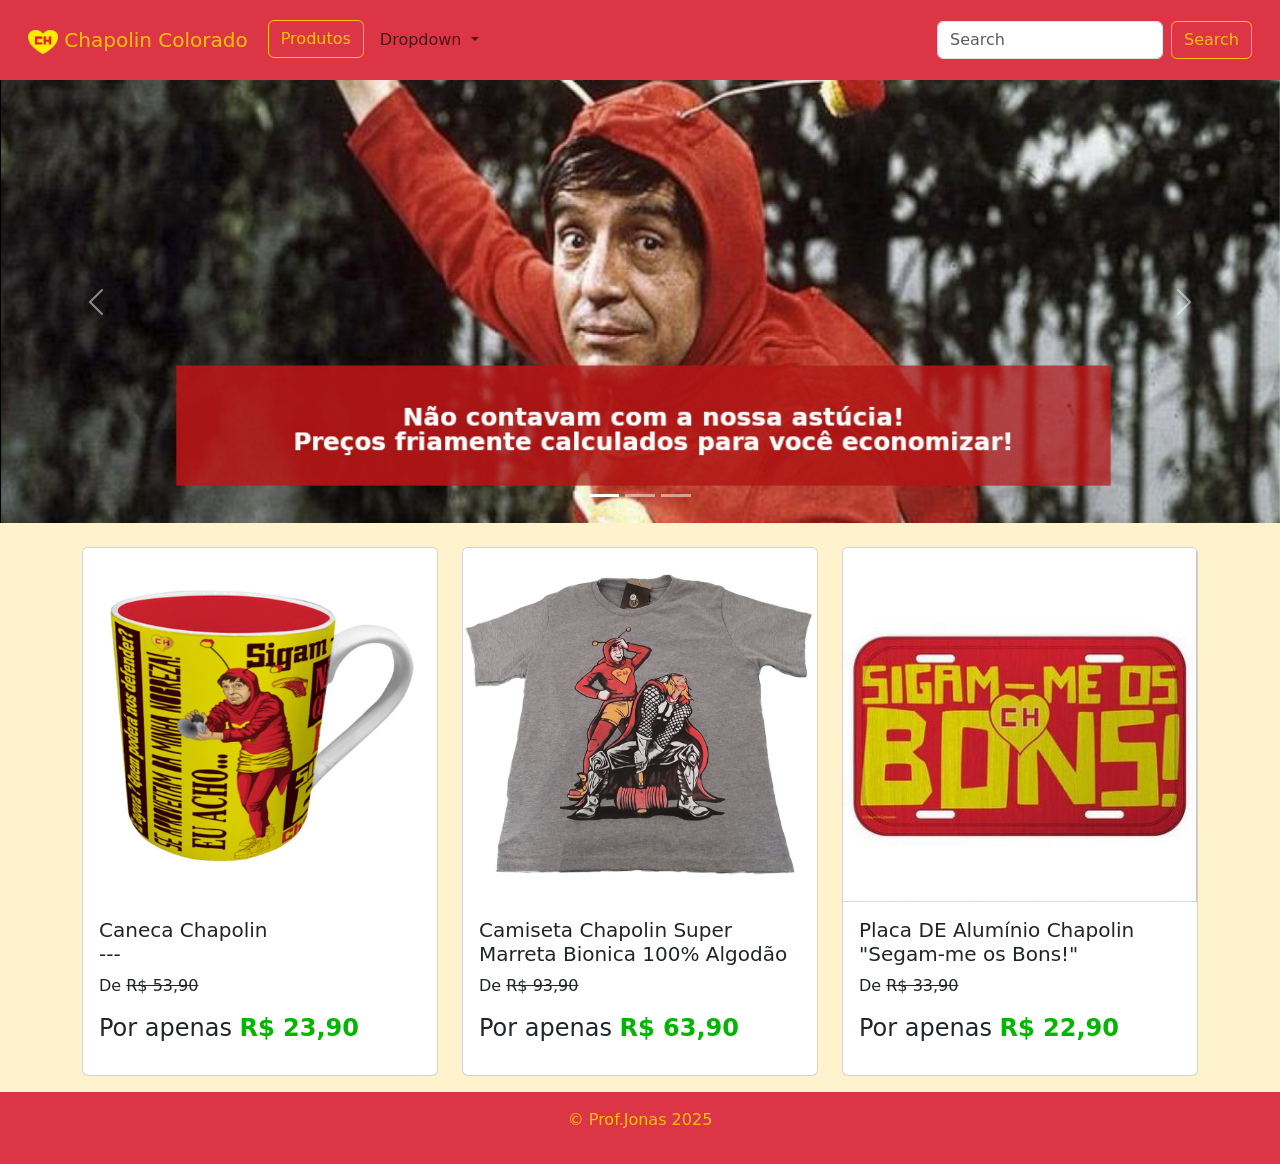
<file: index.html>
<!DOCTYPE html>
<html lang="pt-br">
<head>
    <meta name="viewport" content="width=device-width, initial-scale=1.0">
    <meta charset="UTF-8">
    <title>Chapolin</title>
    <link rel="shortcut icon" type="image/png" href="img/colorado.png"/>
    <!-- Importar o CSS do Bootstrap -->
    <link rel="stylesheet" href="css/bootstrap.min.css">
    <style>
      html,body{
        min-height: 100vh;
        display: flex;
        flex-direction: column;
        margin: 0;   
      }
      main{
        flex: 1;
      }
      footer{
        width: 100%;
      }
    </style>
    
</head>
<body class="bg-warning-subtle">
    <!-- minha sessão de cabeçalho ou nav bar-->
    <header>
        <nav class="navbar navbar-expand-lg text-bg-danger p-3">
          <div class="container-fluid">
            <a class="navbar-brand text-warning" href="index.html">
              <img src="img/colorado.png" alt="chapolin" width="30" height="24">
              Chapolin Colorado</a>
            <button class="navbar-toggler" type="button" data-bs-toggle="collapse" data-bs-target="#navbarSupportedContent" aria-controls="navbarSupportedContent" aria-expanded="false" aria-label="Toggle navigation">
              <span class="navbar-toggler-icon"></span>
            </button>
            <div class="collapse navbar-collapse" id="navbarSupportedContent">
              <ul class="navbar-nav me-auto mb-2 mb-lg-0">
                <li class="nav-item p-1">
                  <a type="button" class="btn btn-outline-warning" href="pages/produtos.html">Produtos</a>
                </li>
                <li class="nav-item dropdown p-1">
                  <a class="nav-link dropdown-toggle btn btn-outline-warning" href="#" role="button" data-bs-toggle="dropdown" aria-expanded="false">
                    Dropdown
                  </a>
                  <ul class="dropdown-menu btn btn-outline-warning">
                    <li><a class="dropdown-item" href="pages/contatos.html">Contatos</a></li>
                    <li><hr class="dropdown-divider"></li>
                    <li><a class="dropdown-item" href="#">Em breve</a></li>
                    <li><a class="dropdown-item" href="#">Em breve</a></li>
                  </ul>
                </li>
              </ul>
              <form class="d-flex" role="search">
                <input class="form-control me-2" type="search" placeholder="Search" aria-label="Search">
                <button class="btn btn-outline-warning" type="submit">Search</button>
              </form>
            </div>
          </div>
        </nav>
    </header>
        
    <main>
    <!-- Minha sessão de carrosel -->

    <div id="carouselExampleIndicators" class="carousel slide">
      <div class="carousel-indicators">
        <button type="button" data-bs-target="#carouselExampleIndicators" data-bs-slide-to="0" class="active" aria-current="true" aria-label="Slide 1"></button>
        <button type="button" data-bs-target="#carouselExampleIndicators" data-bs-slide-to="1" aria-label="Slide 2"></button>
        <button type="button" data-bs-target="#carouselExampleIndicators" data-bs-slide-to="2" aria-label="Slide 3"></button>
      </div>
      <div class="carousel-inner">
        <div class="carousel-item active">
          <img src="img/chapolin.jpeg" class="d-block w-100" alt="...">
        </div>
        <div class="carousel-item">
          <img src="img/canecas.jpg" class="d-block w-100" alt="...">
        </div>
        <div class="carousel-item">
          <img src="img/mochilas.jpg" class="d-block w-100" alt="...">
        </div>
      </div>
      <button class="carousel-control-prev" type="button" data-bs-target="#carouselExampleIndicators" data-bs-slide="prev">
        <span class="carousel-control-prev-icon" aria-hidden="true"></span>
        <span class="visually-hidden">Previous</span>
      </button>
      <button class="carousel-control-next" type="button" data-bs-target="#carouselExampleIndicators" data-bs-slide="next">
        <span class="carousel-control-next-icon" aria-hidden="true"></span>
        <span class="visually-hidden">Next</span>
      </button>
    </div>

    <br>
    <!--Minha sessão de cards-->
    <div class="container">
      <div class="row row-cols-1 row-cols-md-3 g-4">
        <div class="col">
          <div class="card">
            <img src="img/produtos/caneca.jpg" class="card-img-top" alt="...">
            <div class="card-body">
              <h5 class="card-title">Caneca Chapolin <br> --- </h5>
              <p class="card-text">De <span style="text-decoration: line-through;">R$ 53,90</span></p>
              <p class="card-text"> <h4> Por apenas <span style="font-weight: 600; color: rgb(2, 182, 2);">R$ 23,90</span> </h4> </p>
            </div>
          </div>
        </div>
        <div class="col">
          <div class="card">
            <img src="img/produtos/camiseta.jpeg" class="card-img-top" alt="...">
            <div class="card-body">
              <h5 class="card-title">Camiseta Chapolin Super Marreta Bionica 100% Algodão</h5>
              <p class="card-text">De <span style="text-decoration: line-through;">R$ 93,90</span></p>
              <p class="card-text"> <h4> Por apenas <span style="font-weight: 600; color: rgb(2, 182, 2);">R$ 63,90</span> </h4> </p>
            </div>
          </div>
        </div>
        <div class="col">
          <div class="card">
            <img src="img/produtos/placa.jpg" class="card-img-top" alt="...">
            <div class="card-body">
              <h5 class="card-title">Placa DE Alumínio Chapolin "Segam-me os Bons!"</h5>
              <p class="card-text">De <span style="text-decoration: line-through;">R$ 33,90</span></p>
              <p class="card-text"> <h4> Por apenas <span style="font-weight: 600; color: rgb(2, 182, 2);">R$ 22,90</span> </h4> </p>
            </div>
          </div>
        </div>

        
      </div>
    </div>
    </main>    
    <p></p>
    <footer class="text-muted bg-danger">
      <div>
        <p class="p-3 y-0 text-center container-fluid text-warning">&copy; Prof.Jonas 2025</p>
      </div>

    </footer>
    <!-- Importar o JS do Bootstrap e dependências -->
    <script src="js/bootstrap.bundle.min.js"></script>
    <script src="js/script.js"></script>
</body>
</html>
</file>
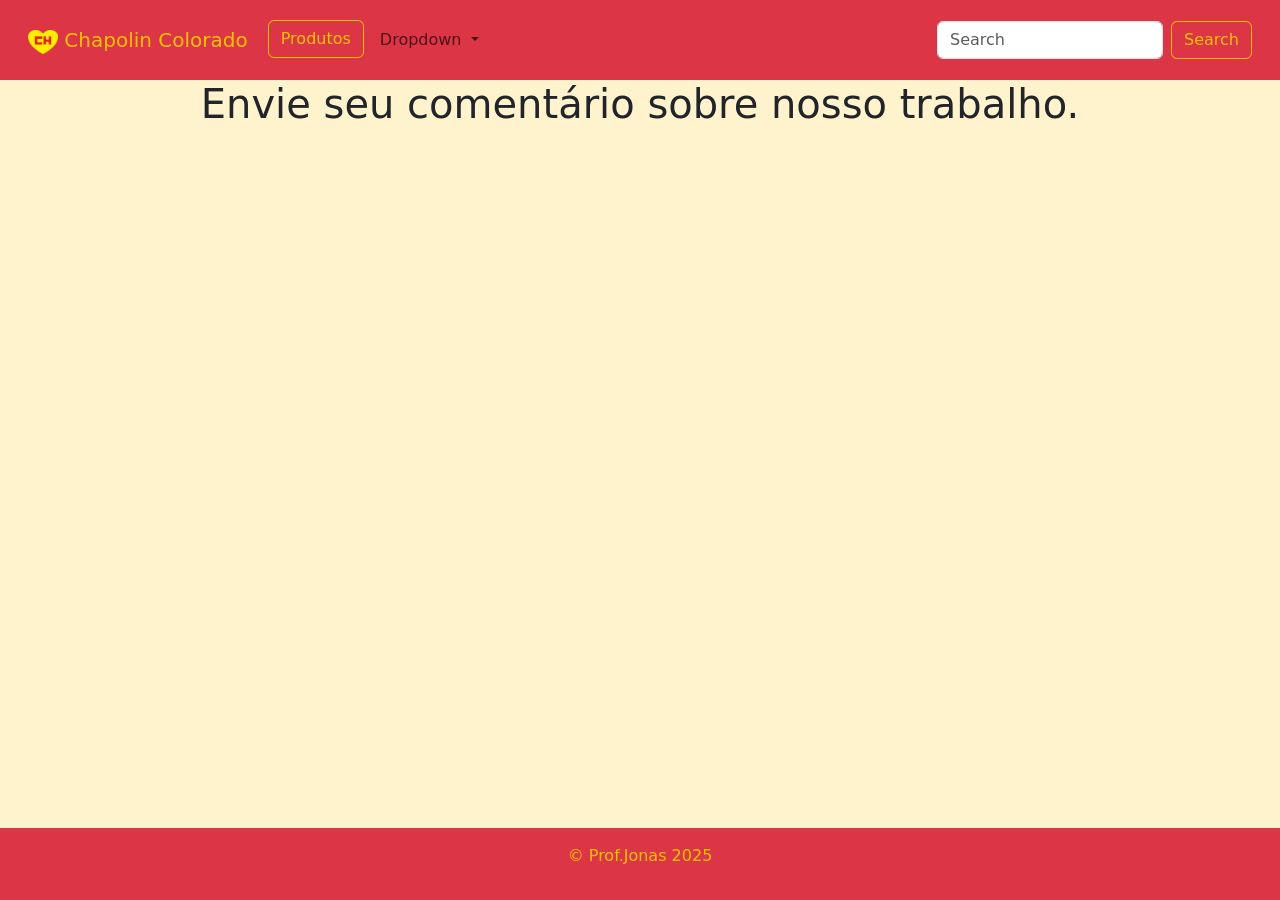
<file: pages/contatos.html>
<!DOCTYPE html>
<html lang="pt-br">
<head>
    <meta name="viewport" content="width=device-width, initial-scale=1.0">
    <meta charset="UTF-8">
    <title>Chapolin</title>
    <link rel="shortcut icon" type="/image/png" href="../img/colorado.png"/>
    <!-- Importar o CSS do Bootstrap -->
    <link rel="stylesheet" href="../css/bootstrap.min.css">
    <style>
      html,body{
        min-height: 100vh;
        display: flex;
        flex-direction: column;
        margin: 0;   
      }
      main{
        flex: 1;
      }
      footer{
        width: 100%;
      }  
    </style>
    
</head>
<body class="bg-warning-subtle">
    <header>
        <nav class="navbar navbar-expand-lg text-bg-danger p-3">
          <div class="container-fluid">
            <a class="navbar-brand text-warning" href="../index.html">
              <img src="../img/colorado.png" alt="chapolin" width="30" height="24">
              Chapolin Colorado</a>
            <button class="navbar-toggler" type="button" data-bs-toggle="collapse" data-bs-target="#navbarSupportedContent" aria-controls="navbarSupportedContent" aria-expanded="false" aria-label="Toggle navigation">
              <span class="navbar-toggler-icon"></span>
            </button>
            <div class="collapse navbar-collapse" id="navbarSupportedContent">
              <ul class="navbar-nav me-auto mb-2 mb-lg-0">
                <li class="nav-item p-1">
                  <a type="button" class="btn btn-outline-warning" href="produtos.html">Produtos</a>
                </li>
                <li class="nav-item dropdown p-1">
                  <a class="nav-link dropdown-toggle btn btn-outline-warning" href="#" role="button" data-bs-toggle="dropdown" aria-expanded="false">
                    Dropdown
                  </a>
                  <ul class="dropdown-menu btn btn-outline-warning">
                    <li><a class="dropdown-item" href="contatos.html">Contatos</a></li>
                    <li><hr class="dropdown-divider"></li>
                    <li><a class="dropdown-item" href="#">Em breve</a></li>
                    <li><a class="dropdown-item" href="#">Em breve</a></li>
                  </ul>
                </li>
              </ul>
              <form class="d-flex" role="search">
                <input class="form-control me-2" type="search" placeholder="Search" aria-label="Search">
                <button class="btn btn-outline-warning" type="submit">Search</button>
              </form>
            </div>
          </div>
        </nav>
    </header>
        
    <main>
      <div class="container">
        <h1 class="text-center">Envie seu comentário sobre nosso trabalho.</h1>
        <div class="powr-comments" id="4e669cee_1748951003"></div>
        <script src="https://www.powr.io/powr.js?platform=html"></script>
      </div>
       
    </main>    
    
    <footer class="text-muted bg-danger">
      <div>
        <p class="p-3 y-0 text-center container-fluid text-warning">&copy; Prof.Jonas 2025</p>
      </div>

    </footer>
    <!-- Importar o JS do Bootstrap e dependências -->
    <script src="../js/bootstrap.bundle.min.js"></script>
</body>
</html>
</file>
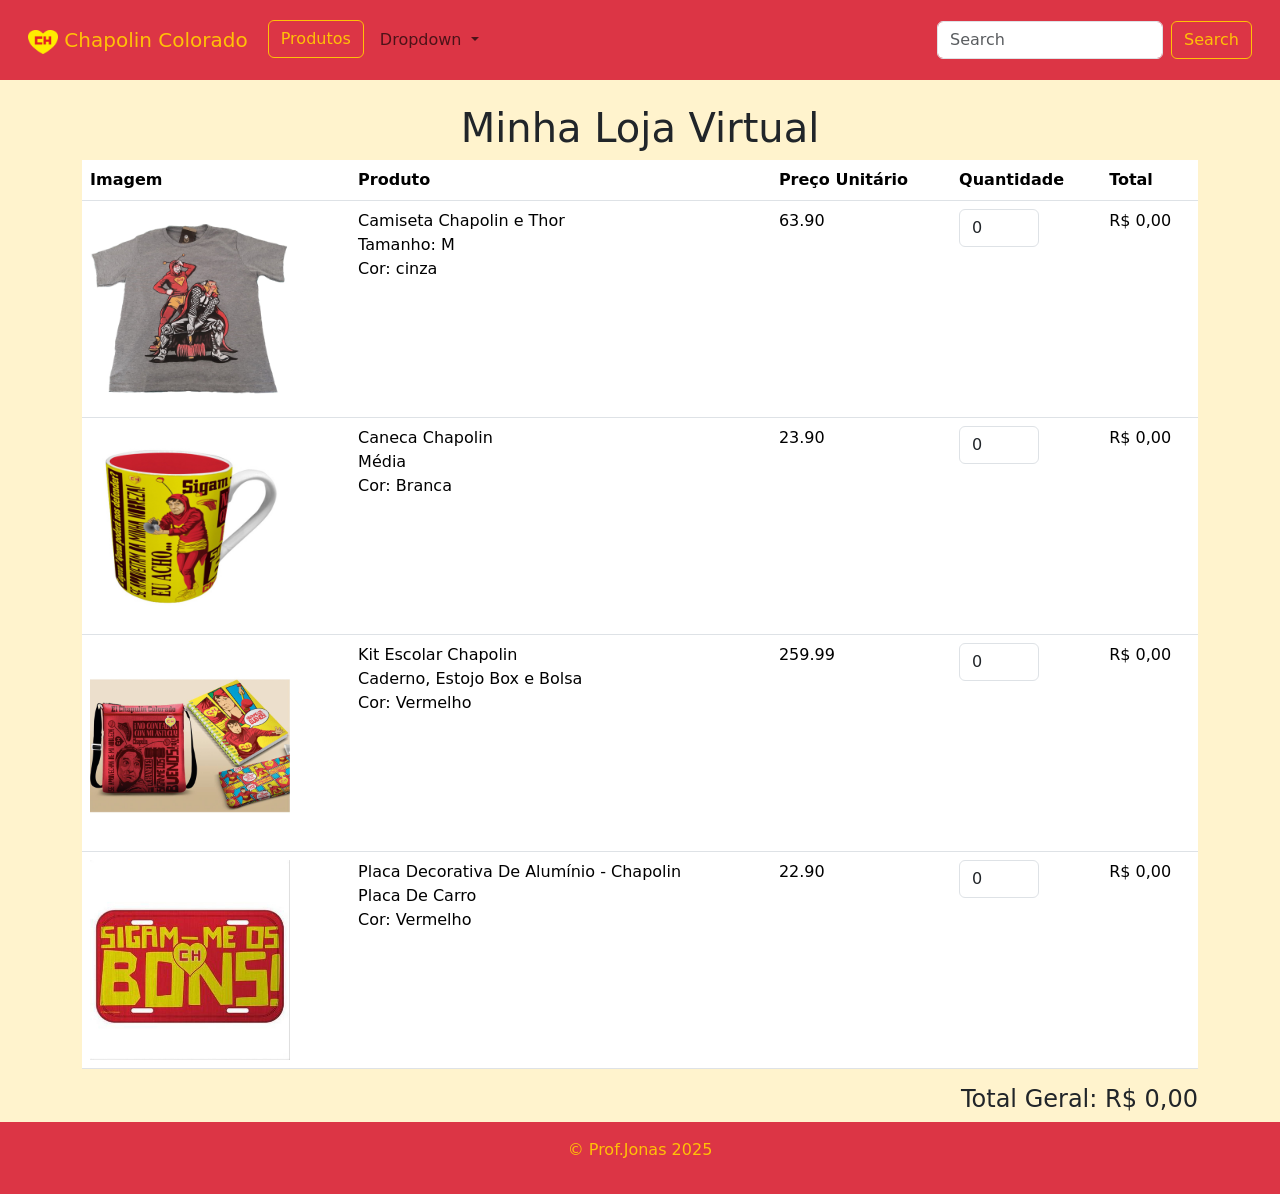
<file: pages/produtos.html>
<!DOCTYPE html>
<html lang="pt-br">
<head>
    <meta name="viewport" content="width=device-width, initial-scale=1.0">
    <meta charset="UTF-8">
    <title>Chapolin</title>
    <link href="../img/colorado.png" type="image/png" rel="shortcut icon"/>
    <!-- Importar o CSS do Bootstrap -->
    <link href="../css/bootstrap.min.css" type="text/css" rel="stylesheet"/>
    <!-- Importar o script.js da pasta js -->
    <script  src="../js/script.js" type="text/javascript" rel="javascript"></script>
    <style>
        html,body{
        min-height: 100vh;
        display: flex;
        flex-direction: column;
        margin: 0;   
      }
      main{
        flex: 1;
      }
      footer{
        width: 100%;

      }
    </style>
    
</head>
<body class="bg-warning-subtle">
    <header>
        <nav class="navbar navbar-expand-lg text-bg-danger p-3">
          <div class="container-fluid">
            <a class="navbar-brand text-warning" href="../index.html">
              <img src="../img/colorado.png" alt="chapolin" width="30" height="24">
              Chapolin Colorado</a>
            <button class="navbar-toggler" type="button" data-bs-toggle="collapse" 
            data-bs-target="#navbarSupportedContent" aria-controls="navbarSupportedContent" aria-expanded="false" 
            aria-label="Toggle navigation">
              <span class="navbar-toggler-icon"></span>
            </button>
            <div class="collapse navbar-collapse" id="navbarSupportedContent">
              <ul class="navbar-nav me-auto mb-2 mb-lg-0">
                <li class="nav-item p-1">
                  <a type="button" class="btn btn-outline-warning" href="produtos.html">Produtos</a>
                </li>
                <li class="nav-item dropdown p-1">
                  <a class="nav-link dropdown-toggle btn btn-outline-warning" href="#" role="button" 
                  data-bs-toggle="dropdown" aria-expanded="false">
                    Dropdown
                  </a>
                  <ul class="dropdown-menu btn btn-outline-warning">
                    <li><a class="dropdown-item" href="contatos.html">Contatos</a></li>
                    <li><hr class="dropdown-divider"></li>
                    <li><a class="dropdown-item" href="#">Em breve</a></li>
                    <li><a class="dropdown-item" href="#">Em breve</a></li>
                  </ul>
                </li>
              </ul>
              <form class="d-flex" role="search">
                <input class="form-control me-2" type="search" placeholder="Search" aria-label="Search">
                <button class="btn btn-outline-warning" type="submit">Search</button>
              </form>
            </div>
          </div>
        </nav>
    </header>
        
    <main>


      <h1 class="text-center mt-4">Minha Loja Virtual</h1>
      <div class="container">
        <table class="table table-hover">
          <thead>
            <tr>
              <th>Imagem</th>
              <th>Produto</th>
              <th>Preço Unitário</th>
              <th>Quantidade</th>
              <th>Total</th>
            </tr>
          </thead>
          <tbody>
            <tr>
              <td><img src="../img/produtos/camiseta.jpeg" alt="camiseta" width="200"></td>
              <td>
                <div>Camiseta Chapolin e Thor</div>
                <div>Tamanho: M</div>
                <div>Cor: cinza</div>
              </td>
              <td id="preco_1">63.90</td>
              <td>
                <input type="number" id="qtd_1" value="0" min="0" class="form-control" 
                onchange="atualizarTotal()" style="width: 80px;">
              </td>
              <td id="total_1">R$ 0,00</td>
            </tr>

            <tr>
              <td><img src="../img/produtos/caneca.jpg" alt="caneca" width="200"></td>
              <td>
                <div>Caneca Chapolin</div>
                <div>Média</div>
                <div>Cor: Branca</div>
              </td>
              <td id="preco_2">23.90</td>
              <td>
                <input type="number" id="qtd_2" value="0" min="0" class="form-control" 
                onchange="atualizarTotal()" style="width: 80px;">
              </td>
              <td id="total_2">R$ 0,00</td>
            </tr>

            <tr>
              <td><img src="../img/produtos/kitEscola.jpg" alt="caneca" width="200"></td>
              <td>
                <div>Kit Escolar Chapolin</div>
                <div>Caderno, Estojo Box e Bolsa</div>
                <div>Cor: Vermelho</div>
              </td>
              <td id="preco_3">259.99</td>
              <td>
                <input type="number" id="qtd_3" value="0" min="0" class="form-control" 
                onchange="atualizarTotal()" style="width: 80px;">
              </td>
              <td id="total_3">R$ 0,00</td>
            </tr>

            <tr>
              <td><img src="../img/produtos/placa.jpg" alt="caneca" width="200"></td>
              <td>
                <div>Placa Decorativa De Alumínio - Chapolin</div>
                <div>Placa De Carro</div>
                <div>Cor: Vermelho</div>
              </td>
              <td id="preco_4">22.90</td>
              <td>
                <input type="number" id="qtd_4" value="0" min="0" class="form-control" 
                onchange="atualizarTotal()" style="width: 80px;">
              </td>
              <td id="total_4">R$ 0,00</td>
            </tr>
            
          </tbody>
        </table>

        <div class="text-end">
          <h4>Total Geral: <span id="total_geral">R$ 0,00</span></h4>
        </div>
      </div>
    
  </main>

    <footer class="text-muted bg-danger">
      <div>
        <p class="p-3 y-0 text-center container-fluid text-warning">&copy; Prof.Jonas 2025</p>
      </div>

    </footer>
    <!-- Importar o JS do Bootstrap e dependências -->
    <script src="../js/bootstrap.bundle.min.js" type="text/javascript" rel="javascript"></script>
</body>
</html>
</file>
